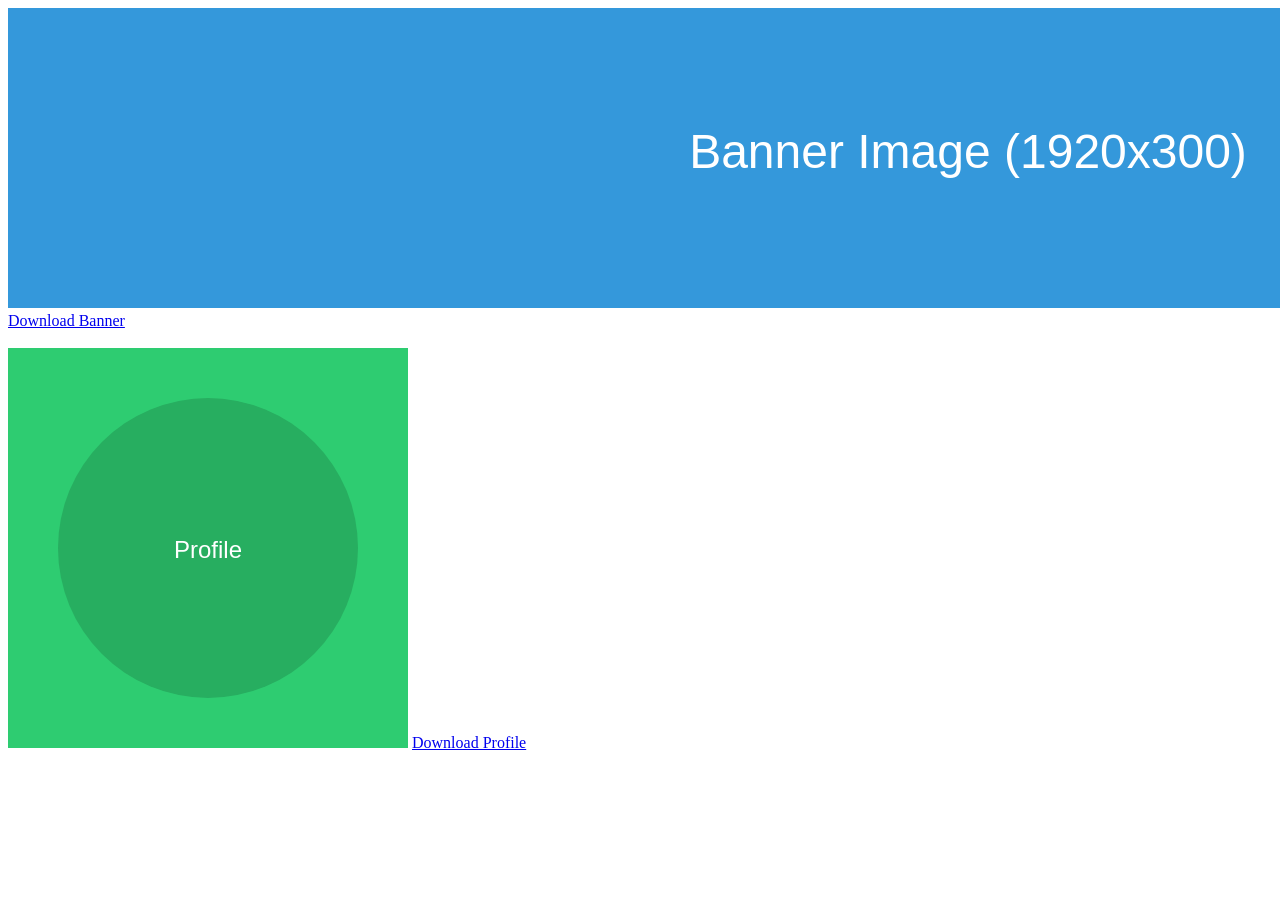
<file: assets/placeholder.html>
<!DOCTYPE html>
<html>
<head>
    <title>Placeholder Images</title>
</head>
<body>
    <!-- Banner Image (1920x300) -->
    <canvas id="bannerCanvas" width="1920" height="300"></canvas>
    <a id="bannerDownload" download="banner.jpg">Download Banner</a>
    
    <br><br>
    
    <!-- Profile Image (400x400) -->
    <canvas id="profileCanvas" width="400" height="400"></canvas>
    <a id="profileDownload" download="profile.jpg">Download Profile</a>

    <script>
        // Banner Image
        const bannerCanvas = document.getElementById('bannerCanvas');
        const bannerCtx = bannerCanvas.getContext('2d');
        bannerCtx.fillStyle = '#3498db';
        bannerCtx.fillRect(0, 0, 1920, 300);
        bannerCtx.font = '48px Arial';
        bannerCtx.fillStyle = 'white';
        bannerCtx.textAlign = 'center';
        bannerCtx.fillText('Banner Image (1920x300)', 960, 160);
        
        // Profile Image
        const profileCanvas = document.getElementById('profileCanvas');
        const profileCtx = profileCanvas.getContext('2d');
        profileCtx.fillStyle = '#2ecc71';
        profileCtx.fillRect(0, 0, 400, 400);
        profileCtx.beginPath();
        profileCtx.arc(200, 200, 150, 0, Math.PI * 2);
        profileCtx.fillStyle = '#27ae60';
        profileCtx.fill();
        profileCtx.font = '24px Arial';
        profileCtx.fillStyle = 'white';
        profileCtx.textAlign = 'center';
        profileCtx.fillText('Profile', 200, 210);

        // Set up downloads
        document.getElementById('bannerDownload').href = bannerCanvas.toDataURL('image/jpeg');
        document.getElementById('profileDownload').href = profileCanvas.toDataURL('image/jpeg');
    </script>
</body>
</html>
</file>
